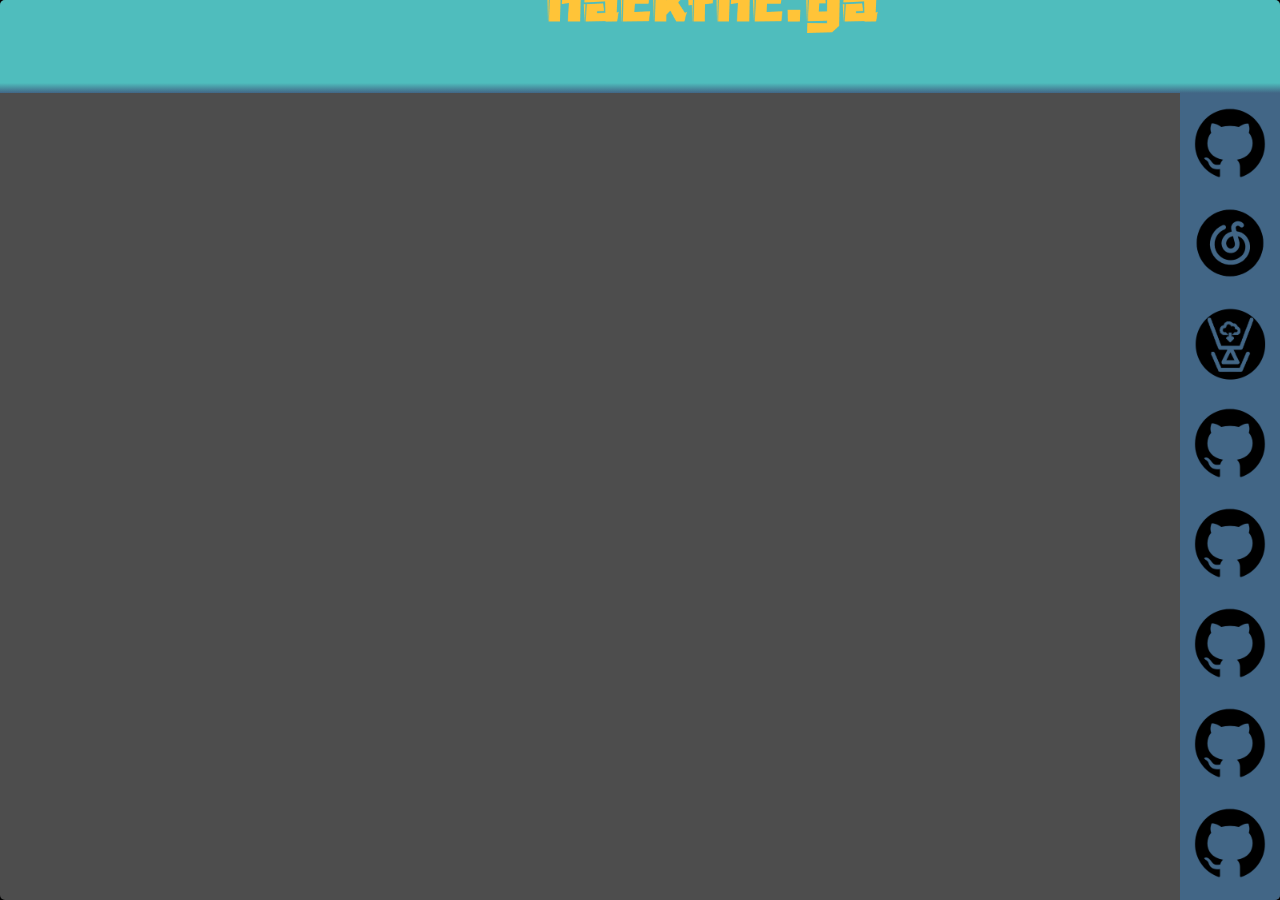
<file: page/index.html>
<html>
<head>
    <meta charset="utf-8">
    <title>Official site of majestic FHC</title>
    <link rel="stylesheet" href="../css/index.css">
    </style>
</head>
<body>
    <div class="content">
        <div id="up_bar">
            <img src="../image/hackfhc_sign.png" alt="welcome!" id="welcome_sign" style="position: absolute;left: 760px;top: 0px;height: 100px;">

        </div>
        <div id="up_blank_bar"></div>
        <div id="mid_content">
            <span id="right_bar">
                <div class="right_icon_div">
                    <a href="https://github.com/MasterFHC/hackfhc.ga" target="-blank">
                        <img class="right_icon" src="../image/github.png">
                    </a>
                </div>
                <div class="right_icon_div">
                    <a href="https://music.163.com/" target="-blank">
                        <img class="right_icon" src="../image/music.png">
                    </a>
                </div>
                <div class="right_icon_div">
                    <a href="https://pan.costg.cf/" target="-blank">
                        <img class="right_icon" src="../image/download_2.png">
                    </a>
                </div>
                <a href="https://github.com/MasterFHC/hackfhc.ga"><div class="right_icon_div"><img class="right_icon" src="../image/github.png"></div></a>
                <a href="https://github.com/MasterFHC/hackfhc.ga"><div class="right_icon_div"><img class="right_icon" src="../image/github.png"></div></a>
                <a href="https://github.com/MasterFHC/hackfhc.ga"><div class="right_icon_div"><img class="right_icon" src="../image/github.png"></div></a>
                <a href="https://github.com/MasterFHC/hackfhc.ga"><div class="right_icon_div"><img class="right_icon" src="../image/github.png"></div></a>
                <a href="https://github.com/MasterFHC/hackfhc.ga"><div class="right_icon_div"><img class="right_icon" src="../image/github.png"></div></a>
                
            </span>
        </div>
    </div>

    <script>
        // var rolling_sign=document.getElementById('welcome_sign');
        // setInterval(function(){
        //     var leftmargin=rolling_sign.style.left;
        //     leftmargin=parseInt(leftmargin.substr(0,leftmargin.length-2));
        //     rolling_sign.style.left=(leftmargin+1)+"px";
        //     console.log(rolling_sign.style.left);
        // }, 10);
    </script>
</body>
</html>
</file>
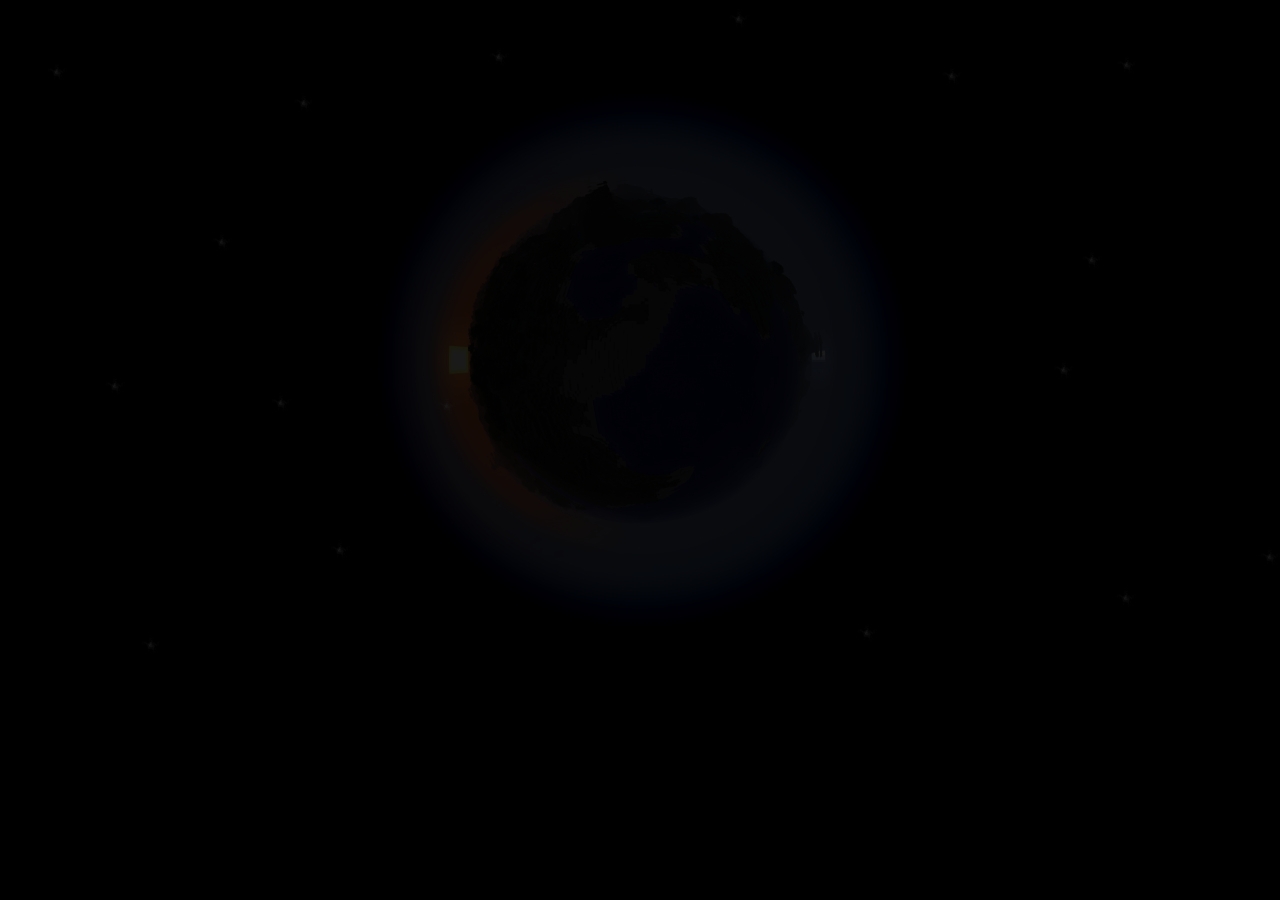
<file: testdemo.html>
<html>
<head>
    <meta charset="utf-8">
    <title>Official site of majestic FHC</title>
    <!-- <link rel="stylesheet" href="./css/index.css"> -->
    <style type="text/css">
        /* css代码 */
        .breath_light {
            opacity: 0.1;                                   /* 不透明度 */
            overflow: hidden;                               /* 溢出隐藏 */
            background:#FF3;                            /* 背景色 */
        /* margin: 25% auto; */                              /* 外边距 */
        
            /* IE10、Firefox and Opera，IE9以及更早的版本不支持 */
            animation-name: breath;                         /* 动画名称 */
            animation-duration: 7000ms;                         /* 动画时长3秒 */
            animation-timing-function: ease-in-out;         /* 动画速度曲线：以低速开始和结束 */
            animation-iteration-count: infinite;            /* 播放次数：无限 */
        
            /* Safari and Chrome */
            -webkit-animation-name: breath;                 /* 动画名称 */
            -webkit-animation-duration: 7000ms;                 /* 动画时长3秒 */
            -webkit-animation-timing-function: ease-in-out; /* 动画速度曲线：以低速开始和结束 */
            -webkit-animation-iteration-count: infinite;    /* 播放次数：无限 */
        }
        
        @keyframes breath {
            from { opacity: 0.4; }                          /* 动画开始时的不透明度 */
            50%  { opacity:   1; }                          /* 动画50% 时的不透明度 */
            to   { opacity: 0.4; }                          /* 动画结束时的不透明度 */    
        }
        
        @-webkit-keyframes breath {
            from { opacity: 0.4; }                          /* 动画开始时的不透明度 */
            50%  { opacity:   1; }                          /* 动画50% 时的不透明度 */
            to   { opacity: 0.4; }                          /* 动画结束时的不透明度 */
        }
    </style>
</head>
<body style="margin: 0px; background-color: black;">
    <img class="breath_light" src="./image/big_bgimg_dark.jpg" style="width: 100%;">
</body>
</html>
</file>
<file: css/index.css>
body{
    margin: 0px;
    background-color: black;
    /* background: url(../image/big_bgimg_dark.jpg) no-repeat center center fixed;
    background-size: cover;
    -webkit-filter: blur(9px); */
}
/* body, main::before{ */
    /* background: url("https://pic.imgdb.cn/item/6243d04427f86abb2a27e5fe.jpg") 0 / cover fixed; */
    /* background-size: 100% auto; */
/* } */
#up_bar{
    position: relative;
    left: 0px;
    top: 0px;
    height: 9.259259259%;
    /* width: 750rpx; */
    background-color: rgb(79, 189, 189);
}
#up_blank_bar{
    position: relative;
    left: 0px;
    top: 0px;
    height: 10px;
    width: 750rpx;
    background-image: linear-gradient(to bottom, rgb(79, 189, 189) ,rgb(66, 102, 134));
}
#welcome_sign{
    height: 100%;
    position: relative;
    top: 50%;
    left: 50%;
    transform: translate(-50%,-50%);
}
#mid_content{
    position: relative;
    height: 965px;
    /* background-color: white; */
}
#right_bar{
    position:absolute;
    right: 0px;
    width: 100px;
    height: 100%;
    background-color: rgb(66, 102, 134);
}
#left_content{
    position: absolute;
    margin: 10px;

    /* background-color: red; */

    height: 965px;
    width: 80%;
    top: 10%;
    left: 7%;
}
.inner_content{
    position: absolute;
    width: 80%;
    height: 80%;
    top: 10%;
    left: 10%;
    border-radius: 5%;
    /* margin: 10%; */

    /* background-color: yellow; */
    
}
.txt_content{
    position: absolute;
    bottom: 0%;
    height: 20%;
    width: 100%;
    background-color: white;
    opacity: 0.8;
    text-align: center;
    font-size: 160%;
    font-weight: bolder;
}
.box_content{
    /* float: left; */
    position: absolute;

    /* background-color: green; */

    height: 25%;
    width: 25%;
}
.right_icon_div{
    position: relative;
    height: 100px;
    width: 100px;
    z-index: 100;
}
.right_icon{
    position: relative;
    margin: 10px;
    height: 80px;
    width: 80px;
    z-index: 100;
}
/*背景模糊*/
.content {
    position: absolute;
    top: 0; bottom: 0;
    left: 0; right: 0;
    width: 100%;
    height: 100%;
    line-height: 2;
    margin: auto;
    border-radius: 5px;
    background: rgba(255, 255, 255, .3);
    box-shadow: 3px 3px 6px 3px rgba(0, 0, 0, .3);
    overflow: hidden;
}
.content:before {
    content: '';
    position: absolute;
    top: 0; bottom: 0;
    left: 0; right: 0;
    filter: blur(20px);
    z-index: -1;
    margin: -30px;
}
.drag{
    position: absolute;
    /* left:50%;
    top:50%; */
    transform: translate(-50%,-50%);
    width:200px;
    height:200px;
    text-align: center;

    z-index:11;
}
</file>
